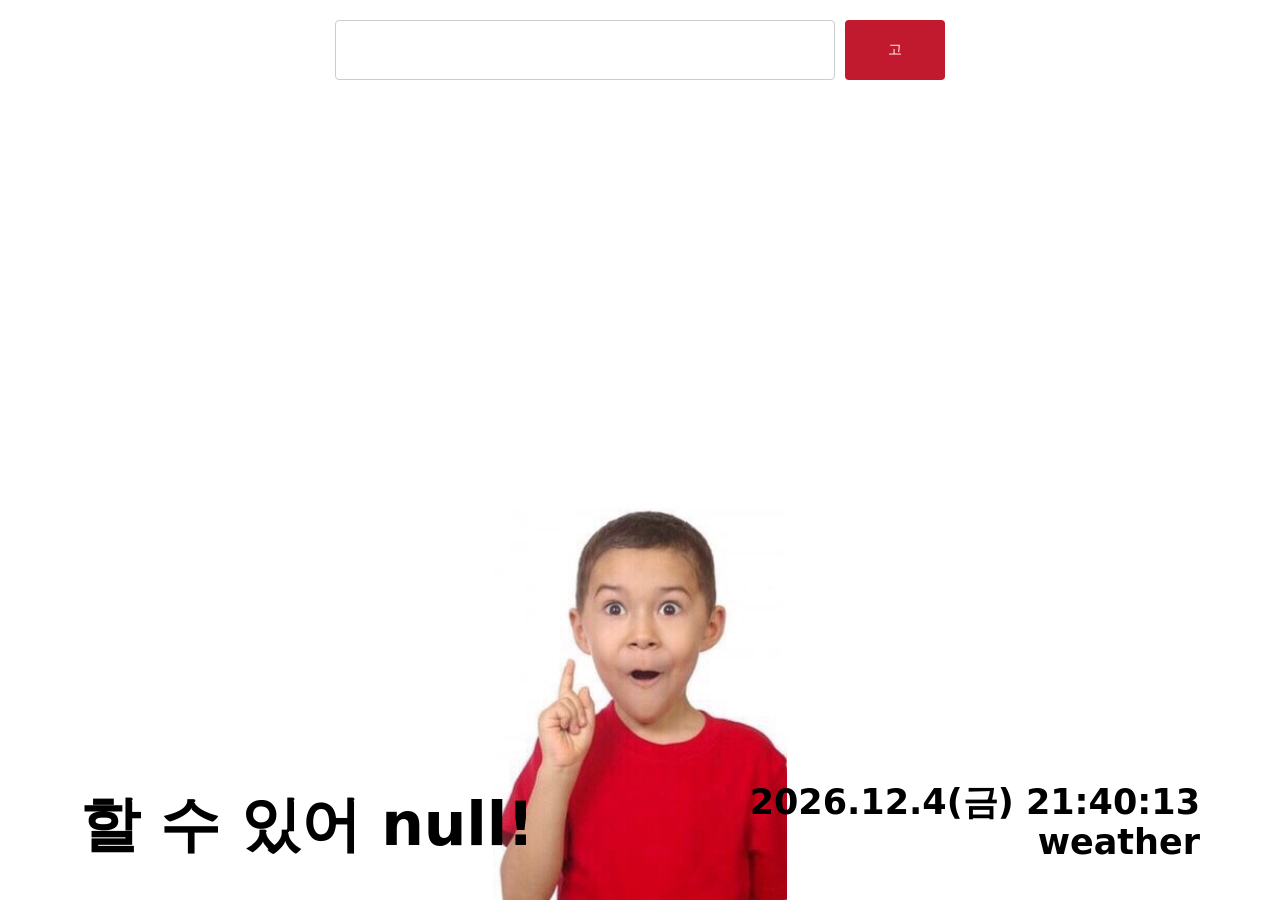
<file: todo.html>
<!DOCTYPE html>
<html lang="ko">
  <head>
    <meta charset="UTF-8" />
    <meta name="viewport" content="width=device-width, initial-scale=1.0" />
    <title>노마드 바닐라JS 챌린지</title>
    <link rel="stylesheet" type="text/css" href="./assets/css/reset.css" />
    <link rel="stylesheet" type="text/css" href="./assets/css/todo.css" />
  </head>
  <body>
    <div class="main_wrapper">
      <div class="input_wrapper">
        <input id="todoInput" type="text" maxlength="10" />
        <button id="todoBtn" type="button">고</button>
      </div>
      <div class="bg_wrapper">
        <div class="bg_container"></div>
      </div>
      <article class="todo_wrapper">
        <ul class="todo_cont"></ul>
      </article>
      <div class="bottom_wrapper">
        <div class="inner">
          <div class="hello_area"><h1 id="helloText" class="title">오늘의 할 일</h1></div>
          <div class="clock_area">
            <p id="clock"></p>
            <p id="weather">weather</p>
          </div>
        </div>
      </div>
    </div>
    <script type="module" src="./assets/js/todo.js"></script>
  </body>
</html>
</file>
<file: assets/css/todo.css>
.bg_wrapper {
  position: absolute;
  top: 0;
  left: 0;
  width: 100vw;
  height: 100vh;
  display: flex;
  justify-content: center;
  align-items: end;
}

.bg_container {
  width: 400px;
  height: 400px;
  background-size: contain;
  background-position-y: bottom;
}

.bottom_wrapper {
  position: absolute;
  left: 0;
  bottom: 40px;
  margin: 0 80px;
  width: calc(100% - 160px);
  height: 300px;
}

.bottom_wrapper .inner {
  width: 100%;
  height: 100%;
  display: flex;
  align-items: bottom;
  justify-content: space-between;
}

.input_wrapper {
  position: absolute;
  top: 0;
  left: 0;
  width: 100%;
  height: 100px;
  display: flex;
  justify-content: center;
  align-items: center;
}

#todoInput {
  width: 500px;
  height: 60px;
  border: 1px solid #ccc;
  padding-left: 20px;
  font-size: 20px;
  border-radius: 4px;
  z-index: 10;
}

#todoBtn {
  background: #c11a2e;
  /* background: #4773ff; */
  border: none;
  width: 100px;
  height: 60px;
  font-size: 14px;
  color: #fff;
  margin-left: 10px;
  border-radius: 4px;
  z-index: 10;
  cursor: pointer;
}

#todoInput:focus {
  outline: none;
}

.hello_area {
  width: 50%;
  height: 100%;
  display: flex;
  align-items: end;
}

#helloText {
  font-size: 60px;
  font-weight: bold;
  line-height: 1.2;
  letter-spacing: -0.2px;
}

.clock_area {
  width: 50%;
  height: 100%;
  display: flex;
  flex-direction: column;
  justify-content: end;
  align-items: end;
  font-size: 35px;
  font-weight: bold;
}

.todo_wrapper {
  position: relative;
  display: block;
  width: 100vw;
  height: 100vh;
}

.todo_cont {
  position: absolute;
  top: 0;
  left: 0;
  width: 100%;
  height: 100%;
}

.list {
  position: absolute;
  display: inline-block;
  padding: 25px 70px;
  border-radius: 50%;
  background: #0f5211;
  color: #fff;
  font-weight: 500;
  border: none;
}

.todo_cont .list:nth-child(2n) {
  padding: 35px 110px;
  background: #c11a2e;
  font-size: 26px;
}

.list button {
  position: absolute;
  top: 50%;
  right: 20px;
  border: 1px solid #fff;
  border-radius: 100px;
  background: none;
  color: #fff;
  transform: translateY(-50%);
  font-size: 6px;
  cursor: pointer;
}

#weather {
  margin-top: 5px;
}

#list1 {
  top: 100px;
  left: 100px;
  transform: rotate(17deg);
}

#list2 {
  top: 180px;
  left: 350px;
  transform: rotate(5deg);
}

#list3 {
  top: 110px;
  right: 100px;
  transform: rotate(5deg);
}

#list4 {
  top: 360px;
  right: 100px;
  transform: rotate(-15deg);
}

#list5 {
  top: 460px;
  left: 60px;
  transform: rotate(14deg);
}

#list6 {
  top: 300px;
  left: 100px;
  transform: rotate(-6deg);
}

#list7 {
  top: 270px;
  right: 440px;
  transform: rotate(-6deg);
}

#list8 {
  top: 140px;
  right: 540px;
  transform: rotate(7deg);
}

#list9 {
  top: 261px;
  right: 960px;
  transform: rotate(-17deg);
}

#list10 {
  top: 390px;
  right: 770px;
  transform: rotate(12deg);
}

#list11 {
  top: 540px;
  left: 440px;
  transform: rotate(-8deg);
}

#list12 {
  top: 540px;
  right: 140px;
  transform: rotate(-8deg);
}
</file>
